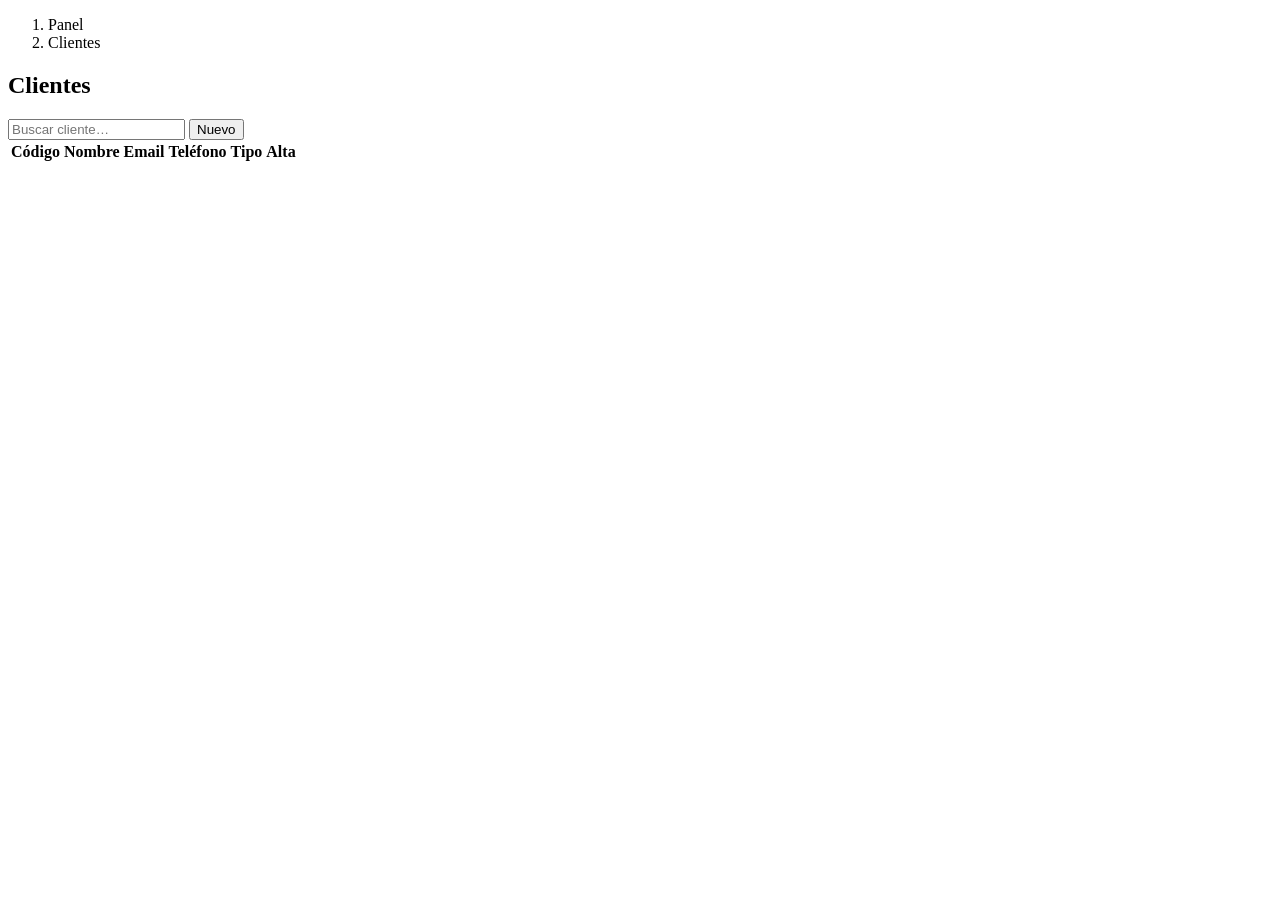
<file: src/main/resources/templates/clientes/lista.html>
<!DOCTYPE html>
<html lang="es" xmlns:th="http://www.thymeleaf.org"
      th:replace="~{fragments/layout :: layout(~{::title}, ~{::main-content})}">
<head>
    <title>Clientes — ERP Balmis</title>
</head>
<body>
<th:block th:fragment="main-content">
    <!-- Aquí va el contenido específico de la lista de clientes -->
     <nav aria-label="breadcrumb" class="balmis-breadcrumb">
        <ol class="breadcrumb mb-1">
            <li class="breadcrumb-item"><a th:href="@{/}">Panel</a></li>
            <li class="breadcrumb-item active" aria-current="page">Clientes</li>
        </ol>
    </nav>
    <!-- Ubicación de la página añadida -->
     <div class="d-flex flex-wrap justify-content-between align-items-center gap-2 mb-3">
        <h2 class="balmis-title h4 mb-0">Clientes</h2>
        <div class="d-flex gap-2">
            <input class="form-control form-control-sm" type="search" placeholder="Buscar cliente…" />
            <button class="btn btn-primary btn-sm"><i class="bi bi-plus-lg"></i> Nuevo</button>
        </div>
    </div>
    <div class="table-responsive bg-white rounded-3 shadow-sm">
        <table class="table table-hover balmis-table mb-0">
            <thead>
                <tr>
                    <th>Código</th>
                    <th>Nombre</th>
                    <th>Email</th>
                    <th>Teléfono</th>
                    <th>Tipo</th>
                    <th>Alta</th>
                </tr>
            </thead>
            <tbody>
                <!-- Aquí van las filas de cada cliente -->
                 <tr th:each="cliente : ${clientes}">
                    <td th:text="${cliente.codigoCliente}"></td>
                    <td th:text="${cliente.nombre}"></td>
                    <td th:text="${cliente.email}"></td>
                    <td th:text="${cliente.telefono}"></td>
                    <td>
                        <span class="badge"
                            th:classappend="${cliente.tipoCliente.name() == 'ACTIVO'}
                                            ? 'bg-success'
                                            : (${cliente.tipoCliente.name() == 'PROSPECTO'}
                                                ? 'bg-warning text-dark'
                                                : 'bg-secondary')"
                            th:text="${cliente.tipoCliente}"></span>
                    </td>
                    <td th:text="${#temporals.format(cliente.fechaAlta, 'dd/MM/yyyy')}"></td>
                </tr>
            </tbody>
        </table>
    </div>
</th:block>
</body>
</html>
</file>
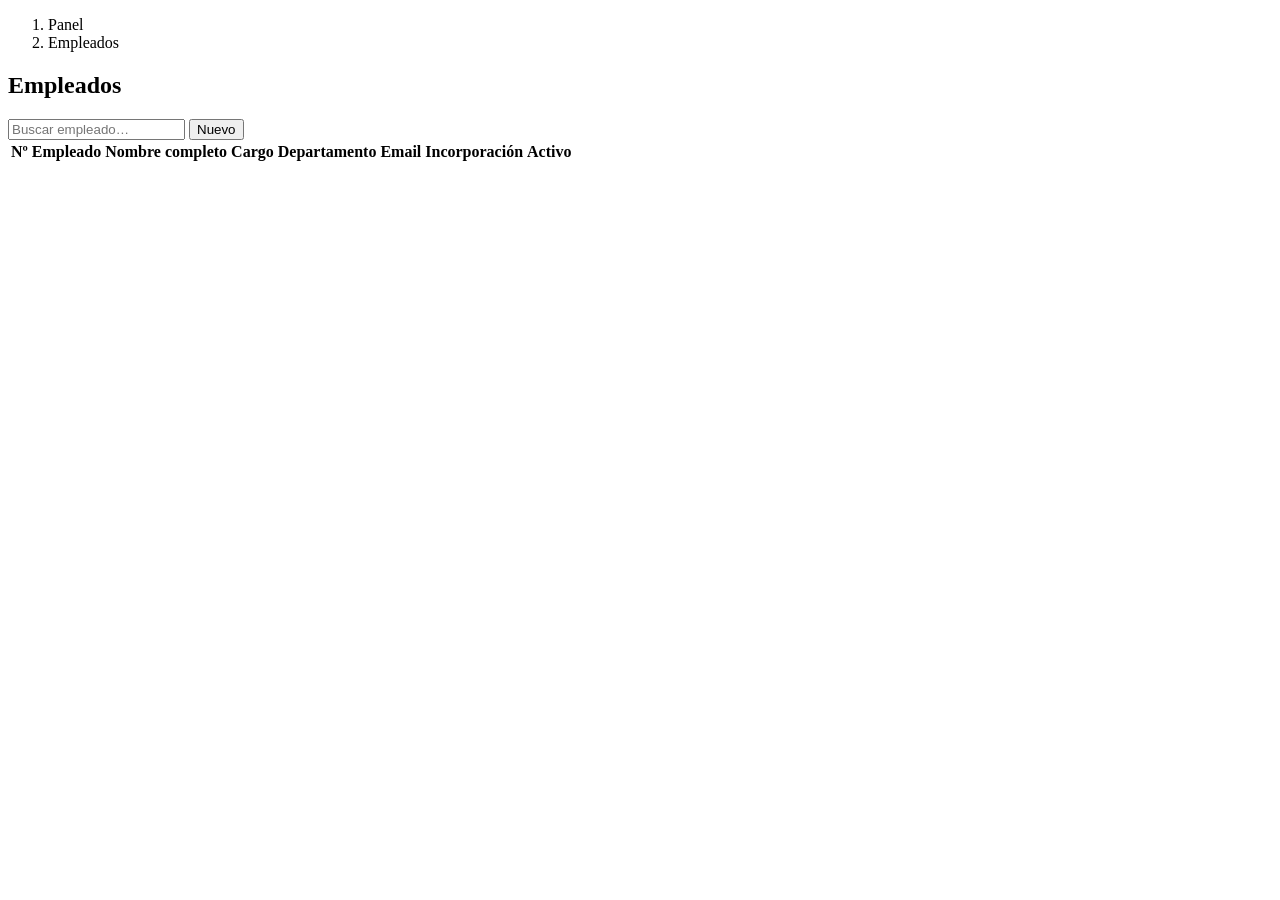
<file: src/main/resources/templates/empleados/lista.html>
<!DOCTYPE html>
<html lang="es" xmlns:th="http://www.thymeleaf.org"
      th:replace="~{fragments/layout :: layout(~{::title}, ~{::main-content})}">
<head>
    <title>Empleados — ERP Balmis</title>
</head>
<body>
<th:block th:fragment="main-content">
    <!-- Aquí va el contenido específico de la lista de empleados -->
     <nav aria-label="breadcrumb" class="balmis-breadcrumb">
        <ol class="breadcrumb mb-1">
            <li class="breadcrumb-item"><a th:href="@{/}">Panel</a></li>
            <li class="breadcrumb-item active" aria-current="page">Empleados</li>
        </ol>
    </nav>
    <!-- Ubicación de la página añadida -->
     <div class="d-flex flex-wrap justify-content-between align-items-center gap-2 mb-3">
        <h2 class="balmis-title h4 mb-0">Empleados</h2>
        <div class="d-flex gap-2">
            <input class="form-control form-control-sm" type="search" placeholder="Buscar empleado…" />
            <button class="btn btn-primary btn-sm"><i class="bi bi-plus-lg"></i> Nuevo</button>
        </div>
    </div>
    <div class="table-responsive bg-white rounded-3 shadow-sm">
        <table class="table table-hover balmis-table mb-0">
            <thead>
                <tr>
                    <th>Nº Empleado</th>
                    <th>Nombre completo</th>
                    <th>Cargo</th>
                    <th>Departamento</th>
                    <th>Email</th>
                    <th>Incorporación</th>
                    <th>Activo</th>
                </tr>
            </thead>
            <tbody>
                <!-- Aquí van las filas de cada empleado -->
                 <tr th:each="empleado : ${empleados}">
                    <td th:text="${empleado.numeroEmpleado}"></td>
                    <td th:text="${empleado.nombre + ' ' + empleado.apellidos}"></td>
                    <td th:text="${empleado.cargo}"></td>
                    <td th:text="${empleado.departamento}"></td>
                    <td th:text="${empleado.email}"></td>
                    <td th:text="${#temporals.format(empleado.fechaIncorporacion, 'dd/MM/yyyy')}"></td>
                    <td>
                        <span class="badge"
                            th:classappend="${empleado.activo} ? 'bg-success' : 'bg-secondary'"
                            th:text="${empleado.activo} ? 'Sí' : 'No'"></span>
                    </td>
                </tr>
            </tbody>
        </table>
    </div>
</th:block>
</body>
</html>
</file>
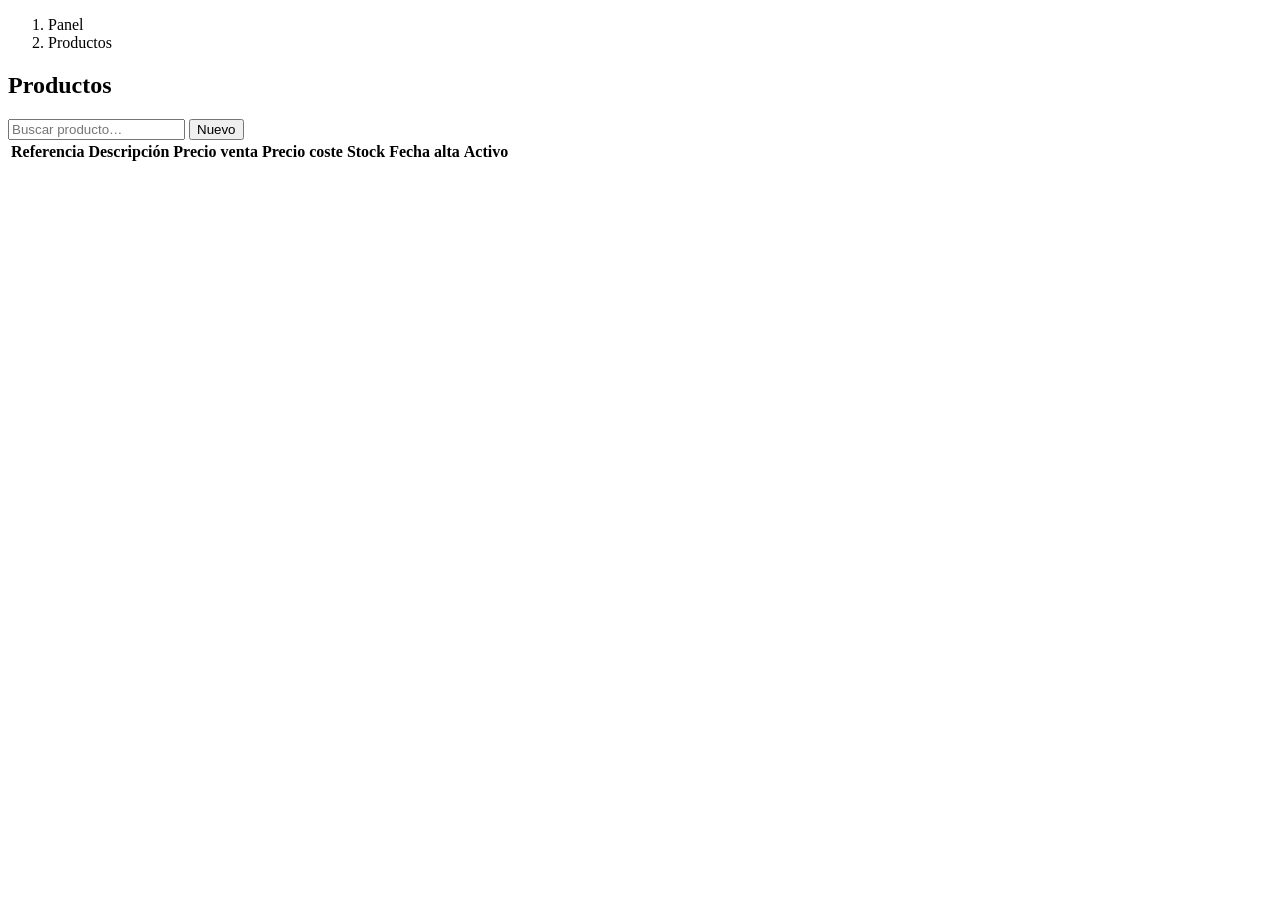
<file: src/main/resources/templates/productos/lista.html>
<!DOCTYPE html>
<html lang="es" xmlns:th="http://www.thymeleaf.org"
      th:replace="~{fragments/layout :: layout(~{::title}, ~{::main-content})}">
<head>
    <title>Productos — ERP Balmis</title>
</head>
<body>
<th:block th:fragment="main-content">
    <!-- Aquí va el contenido específico de la lista de productos -->
     <nav aria-label="breadcrumb" class="balmis-breadcrumb">
        <ol class="breadcrumb mb-1">
            <li class="breadcrumb-item"><a th:href="@{/}">Panel</a></li>
            <li class="breadcrumb-item active" aria-current="page">Productos</li>
        </ol>
    </nav>
    <!-- Ubicación de la página añadida -->
     <div class="d-flex flex-wrap justify-content-between align-items-center gap-2 mb-3">
        <h2 class="balmis-title h4 mb-0">Productos</h2>
        <div class="d-flex gap-2">
            <input class="form-control form-control-sm" type="search" placeholder="Buscar producto…" />
            <button class="btn btn-primary btn-sm"><i class="bi bi-plus-lg"></i> Nuevo</button>
        </div>
    </div>
    <div class="table-responsive bg-white rounded-3 shadow-sm">
        <table class="table table-hover balmis-table mb-0">
            <thead>
                <tr>
                    <th>Referencia</th>
                    <th>Descripción</th>
                    <th class="text-end">Precio venta</th>
                    <th class="text-end">Precio coste</th>
                    <th class="text-end">Stock</th>
                    <th>Fecha alta</th>
                    <th>Activo</th>
                </tr>
            </thead>
            <tbody>
                <!-- Aquí van las filas de cada producto -->
                 <tr th:each="producto : ${productos}">
                    <td th:text="${producto.referencia}"></td>
                    <td th:text="${producto.descripcion}"></td>
                    <td class="text-end" th:text="${#numbers.formatDecimal(producto.precioVenta, 1, 2)} + ' €'"></td>
                    <td class="text-end" th:text="${#numbers.formatDecimal(producto.precioCoste, 1, 2)} + ' €'"></td>
                    <td class="text-end" th:text="${producto.stock}"></td>
                    <td th:text="${#temporals.format(producto.fechaAlta, 'dd/MM/yyyy')}"></td>
                    <td>
                        <span class="badge"
                            th:classappend="${producto.activo} ? 'bg-success' : 'bg-secondary'"
                            th:text="${producto.activo} ? 'Sí' : 'No'"></span>
                    </td>
                </tr>
            </tbody>
        </table>
    </div>     
</th:block>
</body>
</html>
</file>
